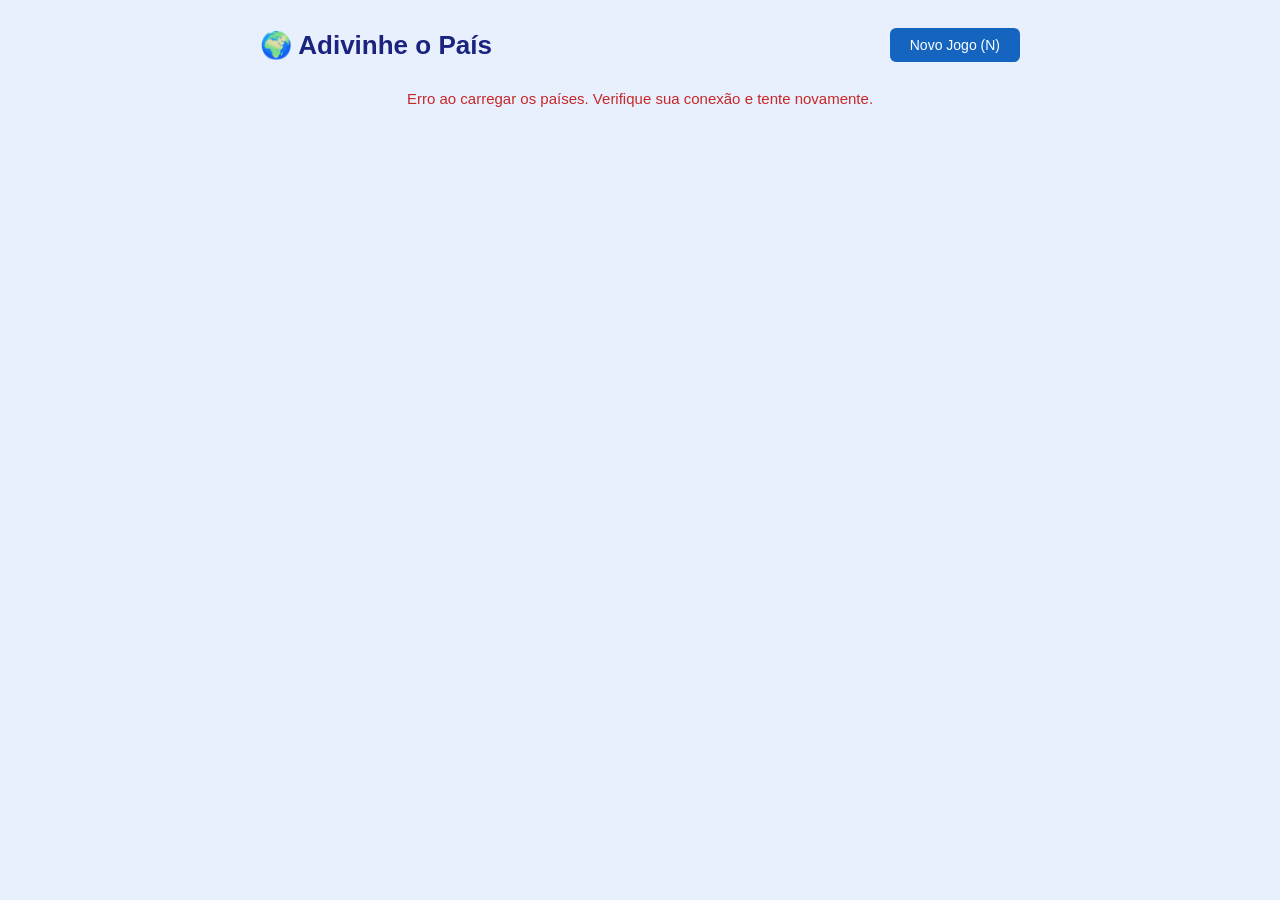
<file: index.html>
<!doctype html>
<html lang="pt-BR">

<head>
  <meta charset="UTF-8" />
  <meta name="viewport" content="width=device-width, initial-scale=1.0" />
  <title>Jogo de Adivinhação de Países</title>
  <link rel="stylesheet" href="style.css" />
</head>

<body>
  <div id="root"></div>

  <script>
    const MAX_TENTATIVAS = 3;

    let carregando = false;

    function criarCampoAdivinhacao(rotulo, resposta, aoFinalizar) {
      let tentativas = 0;
      let concluido = false;

      const wrapper = document.createElement('div');
      wrapper.className = 'campo';

      const input = document.createElement('input');
      input.type = 'text';
      input.placeholder = `${rotulo}...`;

      const botao = document.createElement('button');
      botao.textContent = 'Tentar';

      const spanTentativas = document.createElement('span');
      spanTentativas.className = 'tentativas';
      spanTentativas.textContent = `0/${MAX_TENTATIVAS}`;

      const spanAviso = document.createElement('span');
      spanAviso.className = 'aviso';

      function verificar() {
        if (!input.value.trim()) {
          spanAviso.textContent = 'Preencha o campo antes de tentar.';
          return;
        }
        spanAviso.textContent = '';
        if (concluido) return;

        tentativas++;
        spanTentativas.textContent = `${tentativas}/${MAX_TENTATIVAS}`;

        if (input.value.trim().toLowerCase() === resposta.toLowerCase()) {
          concluido = true;
          wrapper.innerHTML = '';
          const span = document.createElement('span');
          span.className = 'resultado acerto';
          span.textContent = `${rotulo}: ${resposta} ✓`;
          wrapper.appendChild(span);
          aoFinalizar('acerto');
        } else if (tentativas >= MAX_TENTATIVAS) {
          concluido = true;
          wrapper.innerHTML = '';
          const span = document.createElement('span');
          span.className = 'resultado erro';
          span.textContent = `${rotulo}: ${resposta}`;
          wrapper.appendChild(span);
          aoFinalizar('erro');
        }
      }

      botao.addEventListener('click', verificar);
      input.addEventListener('keyup', e => { if (e.key === 'Enter') verificar(); });
      input.addEventListener('input', () => { spanAviso.textContent = ''; });

      wrapper.appendChild(input);
      wrapper.appendChild(botao);
      wrapper.appendChild(spanTentativas);
      wrapper.appendChild(spanAviso);

      setTimeout(() => input.focus(), 0);

      return wrapper;
    }

    function criarCartaoPais({ pais, adivinharNome, adivinharCapital }) {
      const capital = pais.capital[0];

      const card = document.createElement('div');
      card.className = 'card';

      const img = document.createElement('img');
      img.src = pais.flags.png;
      img.alt = pais.flags.alt || pais.name.common;

      const info = document.createElement('div');
      info.className = 'card-info';

      function aoFinalizar(resultado) {
        card.className = `card ${resultado}`;
      }

      if (adivinharNome) {
        info.appendChild(criarCampoAdivinhacao('País', pais.name.common, aoFinalizar));
      } else {
        const span = document.createElement('span');
        span.textContent = `País: ${pais.name.common}`;
        info.appendChild(span);
      }

      if (adivinharCapital) {
        info.appendChild(criarCampoAdivinhacao('Capital', capital, aoFinalizar));
      } else {
        const span = document.createElement('span');
        span.textContent = `Capital: ${capital}`;
        info.appendChild(span);
      }

      const spanPop = document.createElement('span');
      spanPop.textContent = `População: ${pais.population.toLocaleString('pt-BR')}`;
      info.appendChild(spanPop);

      card.appendChild(img);
      card.appendChild(info);

      return card;
    }

    function renderizar(lista, erro) {
      const root = document.getElementById('root');
      root.innerHTML = '';

      const container = document.createElement('div');
      container.className = 'container';

      const cabecalho = document.createElement('div');
      cabecalho.className = 'cabecalho';

      const h1 = document.createElement('h1');
      h1.textContent = '🌍 Adivinhe o País';

      const botaoNovo = document.createElement('button');
      botaoNovo.textContent = carregando ? 'Carregando...' : 'Novo Jogo (N)';
      botaoNovo.disabled = carregando;
      botaoNovo.addEventListener('click', carregarPaises);

      cabecalho.appendChild(h1);
      cabecalho.appendChild(botaoNovo);
      container.appendChild(cabecalho);

      if (erro) {
        const p = document.createElement('p');
        p.className = 'mensagem mensagem-erro';
        p.textContent = erro;
        container.appendChild(p);
      }

      if (carregando) {
        const p = document.createElement('p');
        p.className = 'mensagem';
        p.textContent = 'Carregando países...';
        container.appendChild(p);
      }

      const listaEl = document.createElement('div');
      listaEl.className = 'lista';

      for (const item of lista) {
        listaEl.appendChild(criarCartaoPais(item));
      }

      container.appendChild(listaEl);
      root.appendChild(container);
    }

    async function carregarPaises() {
      carregando = true;
      renderizar([], '');

      try {
        const resposta = await fetch('https://restcountries.com/v3.1/all?fields=name,flags,capital,population');
        const dados = await resposta.json();

        const comCapital = dados.filter(p => p.capital && p.capital.length > 0);
        const embaralhados = comCapital.sort(() => Math.random() - 0.5).slice(0, 10);

        const lista = embaralhados.map(pais => {
          const numero = Math.floor(Math.random() * 100);
          return {
            pais,
            adivinharNome: numero % 2 !== 0,
            adivinharCapital: numero % 2 === 0,
          };
        });

        carregando = false;
        renderizar(lista, '');
      } catch {
        carregando = false;
        renderizar([], 'Erro ao carregar os países. Verifique sua conexão e tente novamente.');
      }
    }

    document.addEventListener('keydown', e => {
      if (e.key === 'n' && !carregando && e.target.tagName !== 'INPUT') {
        carregarPaises();
      }
    });

    carregarPaises();
  </script>
</body>

</html>
</file>
<file: style.css>
* {
  box-sizing: border-box;
  margin: 0;
  padding: 0;
}

body {
  background-color: #e8f0fe;
  font-family: Arial, sans-serif;
  min-height: 100vh;
  padding: 28px 16px;
}

.container {
  max-width: 760px;
  margin: 0 auto;
}

.cabecalho {
  display: flex;
  justify-content: space-between;
  align-items: center;
  margin-bottom: 28px;
}

.cabecalho h1 {
  font-size: 26px;
  color: #1a237e;
}

.cabecalho button {
  background-color: #1565c0;
  color: white;
  border: none;
  border-radius: 6px;
  padding: 9px 20px;
  font-size: 14px;
  cursor: pointer;
}

.cabecalho button:hover:not(:disabled) {
  background-color: #0d47a1;
}

.cabecalho button:disabled {
  opacity: 0.55;
  cursor: default;
}

.mensagem {
  text-align: center;
  color: #555;
  font-size: 15px;
  margin: 24px 0;
}

.mensagem-erro {
  color: #c62828;
}

.lista {
  display: flex;
  flex-direction: column;
  gap: 12px;
}

.card {
  background-color: white;
  border-radius: 10px;
  padding: 14px 18px;
  box-shadow: 0 2px 8px rgba(21, 101, 192, 0.15);
  display: flex;
  align-items: center;
  gap: 18px;
  border-left: 5px solid #1565c0;
  transition: background-color 0.3s, border-left-color 0.3s;
}

.card.acerto {
  background-color: #e8f5e9;
  border-left-color: #2e7d32;
}

.card.erro {
  background-color: #ffebee;
  border-left-color: #c62828;
}

.card img {
  width: 88px;
  border-radius: 5px;
  flex-shrink: 0;
  box-shadow: 0 1px 4px rgba(0, 0, 0, 0.2);
}

.card-info {
  display: flex;
  flex-direction: column;
  gap: 7px;
  flex: 1;
  font-size: 14px;
  color: #1a237e;
}

.campo {
  display: flex;
  align-items: center;
  gap: 8px;
  flex-wrap: wrap;
}

.campo input {
  border: 1.5px solid #90caf9;
  border-radius: 5px;
  padding: 5px 10px;
  font-size: 13px;
  outline: none;
  width: 165px;
  color: #1a237e;
}

.campo input:focus {
  border-color: #1565c0;
}

.campo button {
  background-color: #1565c0;
  color: white;
  border: none;
  border-radius: 5px;
  padding: 5px 12px;
  font-size: 13px;
  cursor: pointer;
}

.campo button:hover {
  background-color: #0d47a1;
}

.tentativas {
  font-size: 12px;
  font-weight: bold;
  color: #888;
}

.aviso {
  font-size: 12px;
  color: #e65100;
  width: 100%;
}

.resultado {
  font-size: 14px;
}

.resultado.acerto {
  color: #2e7d32;
}

.resultado.erro {
  color: #c62828;
}
</file>
